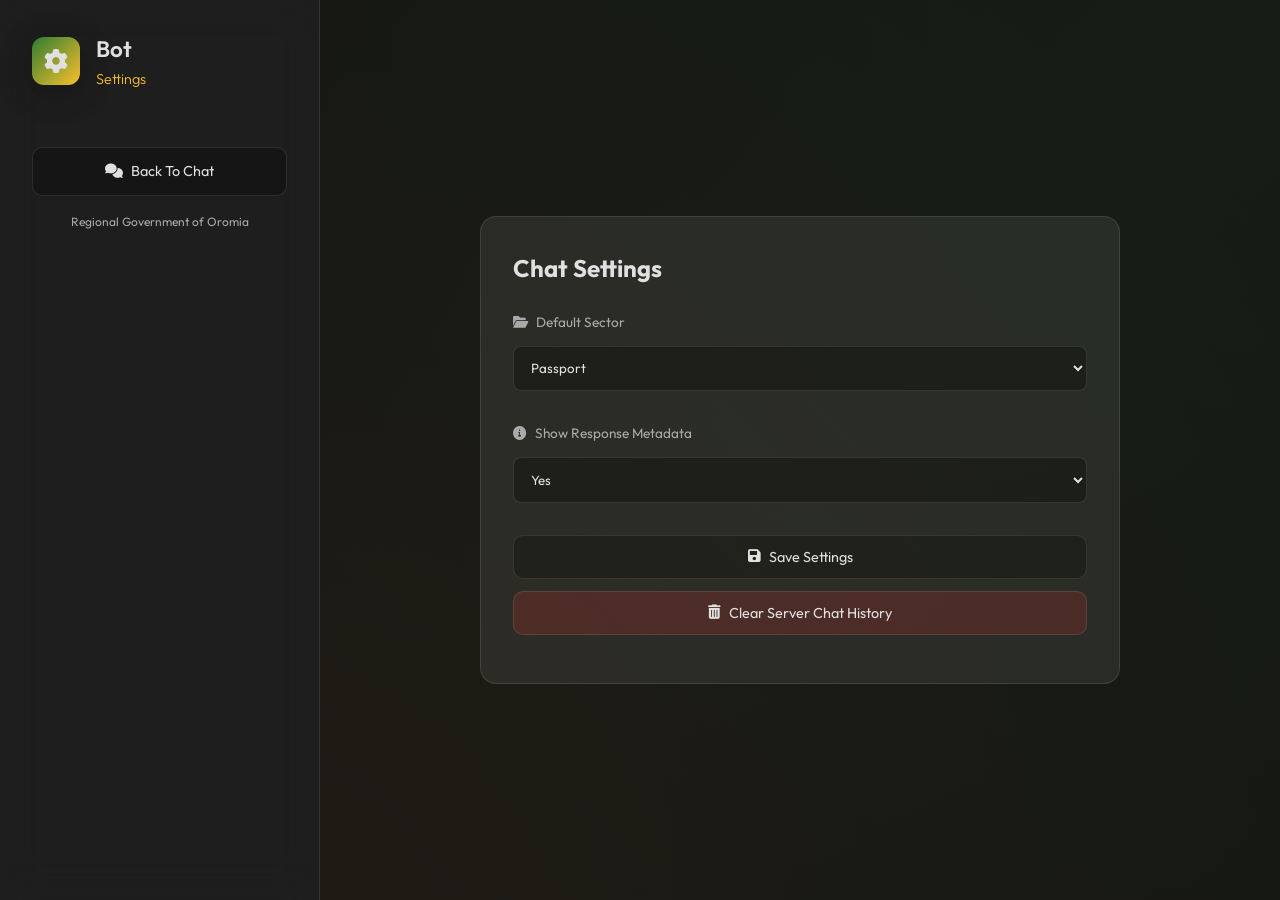
<file: static/settings.html>
<!DOCTYPE html>
<html lang="en">

<head>
    <meta charset="UTF-8">
    <meta name="viewport" content="width=device-width, initial-scale=1.0">
    <title>Chat Settings</title>
    <link rel="stylesheet" href="/static/style.css">
    <link href="https://fonts.googleapis.com/css2?family=Outfit:wght@300;400;600&display=swap" rel="stylesheet">
    <link rel="stylesheet" href="https://cdnjs.cloudflare.com/ajax/libs/font-awesome/6.0.0/css/all.min.css">
</head>

<body>
    <div class="app-container">
        <aside class="sidebar">
            <div class="logo-section">
                <div class="logo-icon">
                    <i class="fas fa-cog"></i>
                </div>
                <h1>Bot<span>Settings</span></h1>
            </div>
            <div class="setting-actions">
                <a class="sidebar-link" href="/"><i class="fas fa-comments"></i> Back To Chat</a>
            </div>
            <div class="sidebar-footer">
                <p>Regional Government of Oromia</p>
            </div>
        </aside>

        <main class="chat-interface settings-page-main">
            <div class="settings-card">
                <h2>Chat Settings</h2>

                <div class="setting-group">
                    <label for="default-sector"><i class="fas fa-folder-open"></i> Default Sector</label>
                    <select id="default-sector">
                        <option value="passport">Passport</option>
                        <option value="municipality">Municipality</option>
                        <option value="utilities">Utilities</option>
                        <option value="general">General</option>
                        <option value="">All Sectors</option>
                    </select>
                </div>

                <div class="setting-group">
                    <label for="show-metadata"><i class="fas fa-info-circle"></i> Show Response Metadata</label>
                    <select id="show-metadata">
                        <option value="true">Yes</option>
                        <option value="false">No</option>
                    </select>
                </div>

                <div class="setting-actions-inline">
                    <button id="save-settings" class="sidebar-button" type="button">
                        <i class="fas fa-save"></i> Save Settings
                    </button>
                    <button id="clear-history" class="sidebar-button secondary" type="button">
                        <i class="fas fa-trash-alt"></i> Clear Server Chat History
                    </button>
                </div>

                <p id="settings-status" class="settings-status"></p>
            </div>
        </main>
    </div>
    <script src="/static/settings.js"></script>
</body>

</html>
</file>
<file: static/style.css>
:root {
    --primary-color: #2e7d32; /* Green */
    --secondary-color: #fbc02d; /* Yellow */
    --accent-color: #d32f2f; /* Red */
    --bg-dark: #121212;
    --sidebar-bg: rgba(255, 255, 255, 0.05);
    --card-bg: rgba(255, 255, 255, 0.08);
    --text-primary: #e0e0e0;
    --text-secondary: #aaaaaa;
    --glass-border: rgba(255, 255, 255, 0.1);
}

* {
    margin: 0;
    padding: 0;
    box-sizing: border-box;
}

body {
    font-family: 'Outfit', sans-serif;
    background-color: var(--bg-dark);
    color: var(--text-primary);
    line-height: 1.6;
    height: 100vh;
    overflow: hidden;
}

.app-container {
    display: flex;
    height: 100vh;
}

/* Sidebar Styling */
.sidebar {
    width: 320px;
    background: var(--sidebar-bg);
    backdrop-filter: blur(20px);
    border-right: 1px solid var(--glass-border);
    display: flex;
    flex-direction: column;
    padding: 2rem;
    overflow: hidden;
}

.logo-section {
    display: flex;
    align-items: center;
    gap: 1rem;
    margin-bottom: 3rem;
}

.logo-icon {
    width: 48px;
    height: 48px;
    background: linear-gradient(135deg, var(--primary-color), var(--secondary-color));
    border-radius: 12px;
    display: flex;
    align-items: center;
    justify-content: center;
    font-size: 1.5rem;
    box-shadow: 0 8px 32px rgba(0, 0, 0, 0.3);
}

.logo-section h1 {
    font-size: 1.4rem;
    font-weight: 600;
}

.logo-section h1 span {
    display: block;
    font-size: 0.9rem;
    color: var(--secondary-color);
    font-weight: 300;
}

.settings {
    flex: 1;
    min-height: 0;
    display: flex;
    flex-direction: column;
}

.setting-actions {
    display: flex;
    flex-direction: column;
    gap: 0.75rem;
    margin-top: 0.5rem;
}

.history-panel {
    margin-top: 1rem;
    display: flex;
    flex-direction: column;
    gap: 0.75rem;
    flex: 1;
    min-height: 0;
}

.history-header {
    display: flex;
    align-items: center;
    justify-content: space-between;
    font-size: 0.85rem;
    color: var(--text-secondary);
}

.history-list {
    display: flex;
    flex-direction: column;
    gap: 0.5rem;
    flex: 1;
    min-height: 0;
    overflow-y: auto;
    padding-right: 0.25rem;
}

.history-item {
    text-align: left;
    padding: 0.65rem 0.75rem;
    background: rgba(0, 0, 0, 0.2);
    border: 1px solid var(--glass-border);
    border-radius: 8px;
    color: var(--text-primary);
    font-family: inherit;
    font-size: 0.85rem;
    cursor: pointer;
    white-space: nowrap;
    overflow: hidden;
    text-overflow: ellipsis;
}

.history-item.active {
    border-color: var(--primary-color);
    background: rgba(46, 125, 50, 0.2);
}

.history-empty {
    font-size: 0.8rem;
    color: var(--text-secondary);
    padding: 0.5rem 0.25rem;
}

.sidebar-link,
.sidebar-button {
    width: 100%;
    display: inline-flex;
    align-items: center;
    justify-content: center;
    gap: 0.5rem;
    padding: 0.75rem;
    border-radius: 10px;
    border: 1px solid var(--glass-border);
    background: rgba(0, 0, 0, 0.25);
    color: var(--text-primary);
    text-decoration: none;
    cursor: pointer;
    font-family: inherit;
    font-size: 0.9rem;
    transition: all 0.2s ease;
}

.sidebar-button.compact {
    width: auto;
    padding: 0.4rem 0.55rem;
    font-size: 0.75rem;
}

.sidebar-link:hover,
.sidebar-button:hover {
    background: rgba(0, 0, 0, 0.4);
    border-color: var(--primary-color);
}

.sidebar-button.secondary {
    background: rgba(211, 47, 47, 0.2);
}

.setting-group {
    margin-bottom: 2rem;
}

.setting-group label {
    display: block;
    font-size: 0.85rem;
    color: var(--text-secondary);
    margin-bottom: 0.75rem;
    display: flex;
    align-items: center;
    gap: 0.5rem;
}

.setting-group select {
    width: 100%;
    padding: 0.8rem;
    background: rgba(0, 0, 0, 0.3);
    border: 1px solid var(--glass-border);
    border-radius: 8px;
    color: var(--text-primary);
    font-family: inherit;
    cursor: pointer;
    transition: all 0.3s ease;
}

.setting-group select:focus {
    outline: none;
    border-color: var(--primary-color);
    background: rgba(0, 0, 0, 0.5);
}

.sidebar-footer {
    font-size: 0.75rem;
    color: var(--text-secondary);
    text-align: center;
    margin-top: 1rem;
}

/* Chat Interface Styling */
.chat-interface {
    flex-grow: 1;
    display: flex;
    flex-direction: column;
    padding: 2rem;
    position: relative;
    background: radial-gradient(circle at top right, rgba(46, 125, 50, 0.1), transparent),
                radial-gradient(circle at bottom left, rgba(251, 192, 45, 0.05), transparent);
}

.mobile-sidebar-toggle {
    display: none;
    position: absolute;
    top: 1rem;
    left: 1rem;
    width: 42px;
    height: 42px;
    border-radius: 10px;
    border: 1px solid var(--glass-border);
    background: rgba(0, 0, 0, 0.45);
    color: var(--text-primary);
    cursor: pointer;
    z-index: 30;
}

.chat-messages {
    flex-grow: 1;
    overflow-y: auto;
    padding: 1rem;
    display: flex;
    flex-direction: column;
    gap: 1.5rem;
    scroll-behavior: smooth;
}

.message {
    max-width: 80%;
    animation: fadeInSlide 0.4s ease forwards;
}

.message.system {
    align-self: flex-start;
}

.message.user {
    align-self: flex-end;
}

.message-content {
    padding: 1rem 1.25rem;
    border-radius: 18px;
    font-size: 0.95rem;
    position: relative;
    box-shadow: 0 4px 15px rgba(0, 0, 0, 0.1);
}

.message.system .message-content {
    background: var(--card-bg);
    border: 1px solid var(--glass-border);
    border-bottom-left-radius: 4px;
}

.message.user .message-content {
    background: linear-gradient(135deg, var(--primary-color), #1b5e20);
    border-bottom-right-radius: 4px;
}

.message .metadata {
    font-size: 0.7rem;
    color: var(--text-secondary);
    margin-top: 0.4rem;
}

.typing-content {
    display: flex;
    align-items: center;
    gap: 0.4rem;
    min-height: 1rem;
}

.typing-dot {
    width: 0.5rem;
    height: 0.5rem;
    border-radius: 50%;
    background: var(--text-secondary);
    animation: typingPulse 1s infinite ease-in-out;
}

.typing-dot:nth-child(2) {
    animation-delay: 0.15s;
}

.typing-dot:nth-child(3) {
    animation-delay: 0.3s;
}

/* Input Area Styling */
.input-area {
    padding-top: 2rem;
}

.input-container {
    background: var(--card-bg);
    border: 1px solid var(--glass-border);
    border-radius: 16px;
    padding: 0.5rem;
    display: flex;
    align-items: center;
    gap: 0.5rem;
    backdrop-filter: blur(10px);
}

.input-container input {
    flex-grow: 1;
    background: transparent;
    border: none;
    color: var(--text-primary);
    padding: 0.8rem 1rem;
    font-family: inherit;
    font-size: 1rem;
}

.input-container input:focus {
    outline: none;
}

.input-container button {
    width: 48px;
    height: 48px;
    background: var(--primary-color);
    border: none;
    border-radius: 12px;
    color: white;
    cursor: pointer;
    transition: all 0.3s cubic-bezier(0.175, 0.885, 0.32, 1.275);
}

.input-container button:hover {
    transform: scale(1.05);
    background: #388e3c;
}

.input-helper {
    font-size: 0.75rem;
    color: var(--text-secondary);
    margin-top: 0.75rem;
    text-align: center;
}

/* Scrollbar Styling */
.chat-messages::-webkit-scrollbar {
    width: 6px;
}

.chat-messages::-webkit-scrollbar-track {
    background: transparent;
}

.chat-messages::-webkit-scrollbar-thumb {
    background: var(--glass-border);
    border-radius: 10px;
}

/* Animations */
@keyframes fadeInSlide {
    from {
        opacity: 0;
        transform: translateY(10px);
    }
    to {
        opacity: 1;
        transform: translateY(0);
    }
}

@keyframes typingPulse {
    0%, 80%, 100% {
        transform: scale(0.6);
        opacity: 0.5;
    }
    40% {
        transform: scale(1);
        opacity: 1;
    }
}

.settings-page-main {
    align-items: center;
    justify-content: center;
}

.settings-card {
    width: min(640px, 100%);
    background: var(--card-bg);
    border: 1px solid var(--glass-border);
    border-radius: 16px;
    padding: 2rem;
}

.settings-card h2 {
    margin-bottom: 1.5rem;
}

.setting-actions-inline {
    display: flex;
    gap: 0.75rem;
    flex-wrap: wrap;
}

.settings-status {
    margin-top: 1rem;
    color: var(--text-secondary);
    font-size: 0.85rem;
}

.settings-status.error {
    color: #ff8a80;
}

/* Mobile Responsiveness */
@media (max-width: 768px) {
    .app-container {
        display: block;
    }
    
    .sidebar {
        position: fixed;
        top: 0;
        left: 0;
        width: min(88vw, 340px);
        height: 100vh;
        padding: 1rem;
        transform: translateX(-100%);
        transition: transform 0.25s ease;
        z-index: 40;
        border-right: 1px solid var(--glass-border);
        background: rgba(18, 18, 18, 0.98);
        overflow-y: auto;
        overscroll-behavior: contain;
    }

    body.sidebar-open .sidebar {
        transform: translateX(0);
    }

    .mobile-sidebar-toggle {
        display: inline-flex;
        align-items: center;
        justify-content: center;
    }

    .logo-section {
        margin-bottom: 1rem;
    }
    
    .settings {
        display: block;
    }
    
    .chat-interface {
        padding: 1rem;
        padding-top: 4rem;
        height: 100vh;
    }
}
</file>
